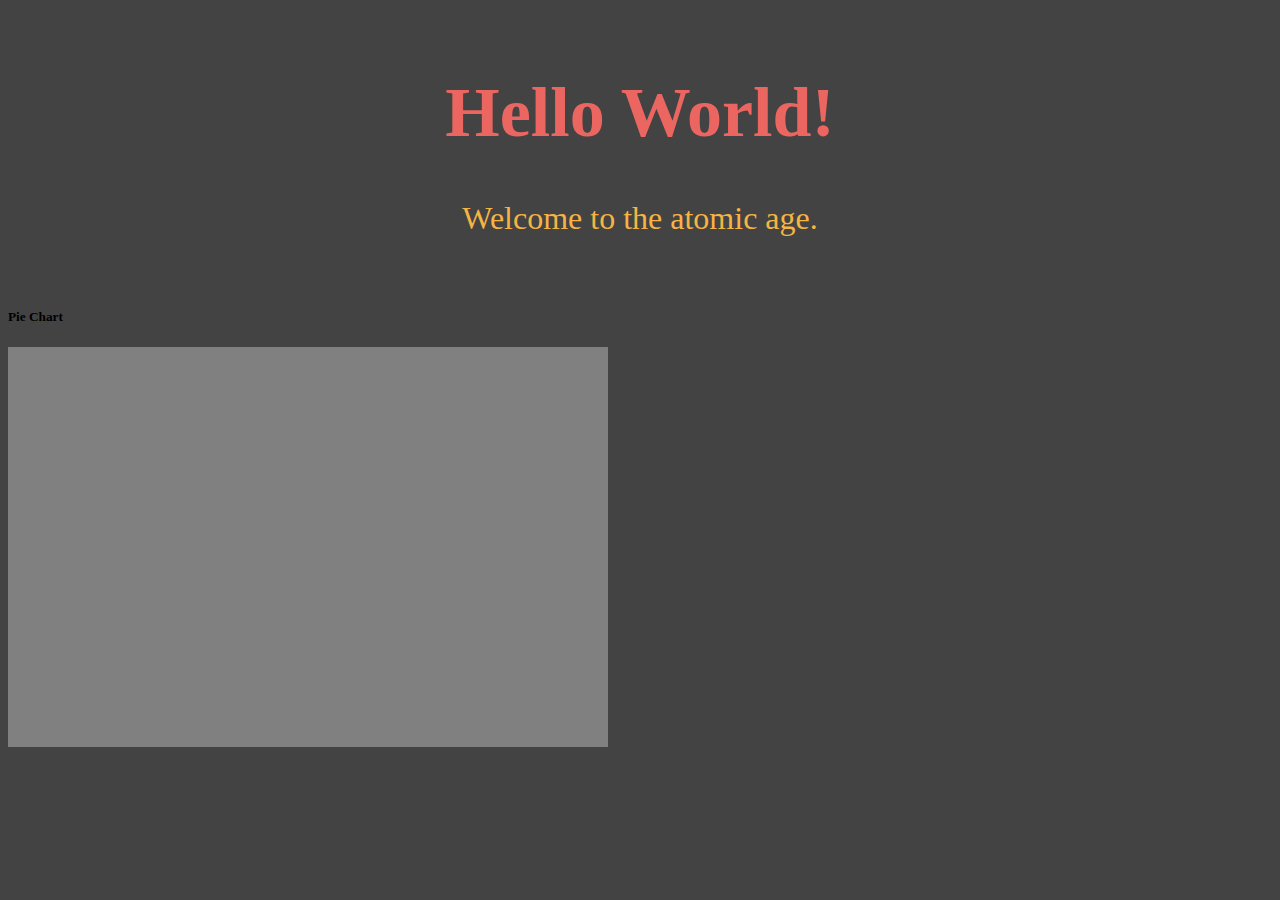
<file: index.html>
<!DOCTYPE HTML> <!-- Tells Browser to use updated criteria for rendering websites. -->
<html>

    <head>   <!-- Head must come before the body. Indents save lives, but don't matter. -->
      <meta charset="utf-8" /> <!-- UTF is unicode 8bit, emojis give you errors here because basic. -->
      <title>Hackathon</title> <!-- Use UTF 16 or 32 to avoid Unicode emojis error (japanese characters) -->
      <link rel="stylesheet" href="style.css" />
<script src="https://d3plus.org/js/d3plus.v2.0.0-alpha.13.full.min.js"></script>
      </head>

<body>
      <br /> <h1>Hello World!</h1>
      <p>Welcome to the atomic age.</p>
      <br />

      <h5>Pie Chart</h5>
      <div id="viz"></div>

<script>
 var myDataArray = [
   {id: "alpha",   income: 2301},
   {id: "beta",    income: 1121},
   {id: "chi",     income: 4570},
   {id: "delta",   income: 2348},
   {id: "epsilon", income: 8340}
 ];

 var pie = new d3plus.Pie()

 var settings ={
   data:myDataArray,
   select: "#viz",
   value: function(d) {
     return d.income;
   }
 }

var arcStyles = {
  fill: function(d) {
    if (d.id == "alpha") {
      return "#c4dc39";
    }
    if (d.id == "beta") {
      return "#eb6661";
    }
    if (d.id == "chi") {
      return "#5ec9cf";
    }
    if (d.id == "delta") {
      return "#499dec";
    }
    if (d.id == "epsilon") {
      return "#f5b443";
    }

  }
};

 pie
    .config(settings)
    .shapeConfig(arcStyles)
    .render();


 console.log(data);

</script>

<script>
  console.log(d3plus);
</script>


    </body>

</html>
</file>
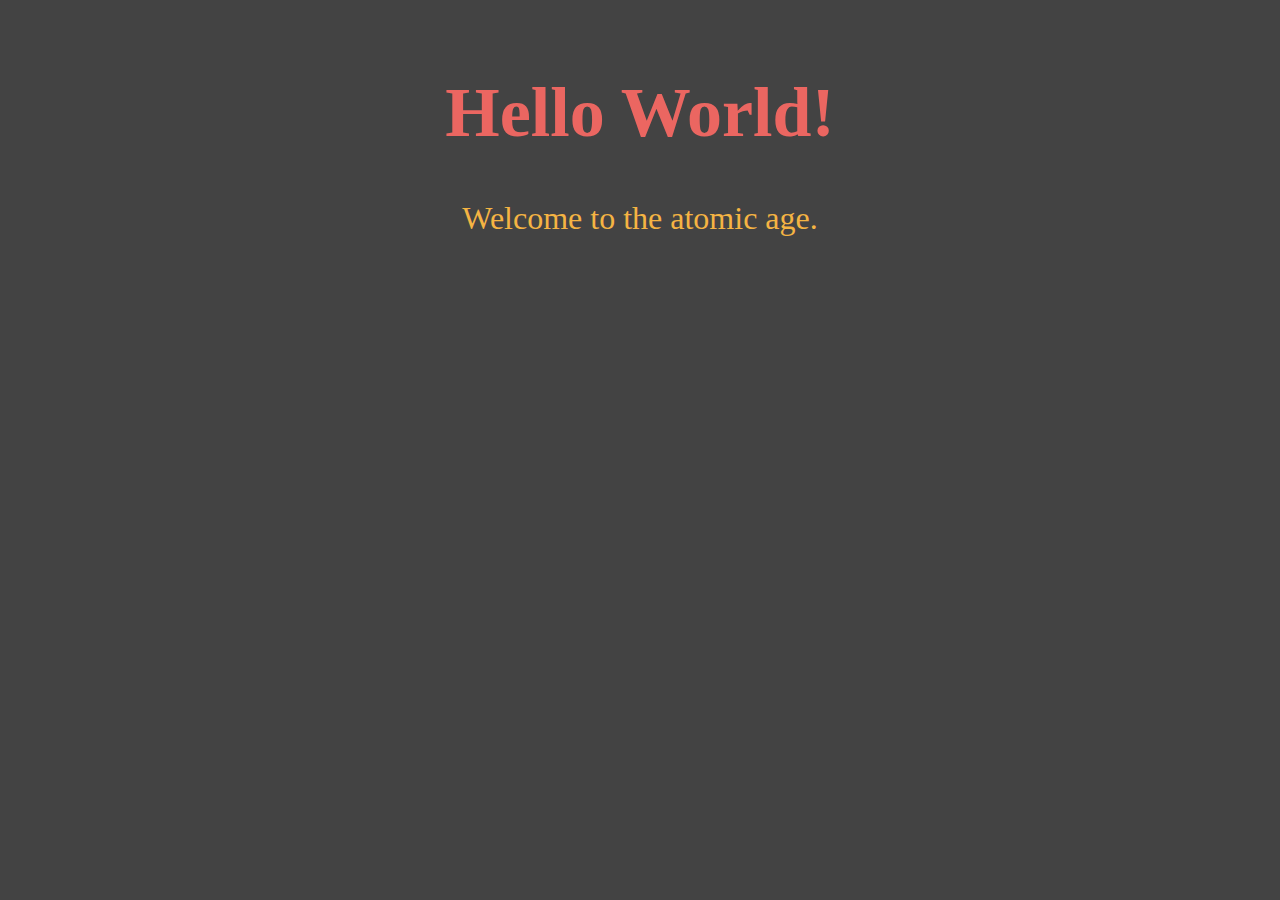
<file: Scratch Paper.html>
<!DOCTYPE HTML> <!-- Tells Browser to use updated criteria for rendering websites. -->
<html>

    <head>   <!-- Head must come before the body. Indents save lives, but don't matter. -->
      <meta charset="utf-8" /> <!-- UTF is unicode 8bit, emojis give you errors here because basic. -->
      <title>Hackathon</title> <!-- Use UTF 16 or 32 to avoid Unicode emojis error (japanese characters) -->
      <link rel="stylesheet" href="style.css" />
<script src="https://d3plus.org/js/d3plus.v2.0.0-alpha.13.full.min.js"></script>
      </head>

<body>
      <br /> <h1>Hello World!</h1>
      <p>Welcome to the atomic age.</p>


<script> //Numbers
  var myNumber = 42;

  myNumber = myNumber + 10;

  console.log(myNumber);
</script>

<script> //Strings
  var myString = 'Javascript is Cool';
  console.log("D3Plus and " + myString);
</script>

<script> //Arrays
var myArray = ["one", "two", "three", "four"];
//commenting in Javascript. Javascript is anything in a Script tag
console.log(myArray[1]);
</script>

<script> //Objects
  var myObject = {
      handle: "@MikeLindle",
      color: "red"
  };
  console.log(myObject.handle);
</script>


<script> // Function
var sayHello = function() {
  console.log("Hello!");

  sayHello();
}

</script>

<script> // Function
var sayText = function(txt) {
  console.log(txt);

  sayText("Goodbye");
}

</script>

<script> // Function
var plusTen = function(num) {
    return num+10
}

var thirty = plusTen(20);
console.log(thirty);
</script>


<script> // Function
var myNumber = 20;
var bigNumber = myNumber>100;
console.log(bigNumber);
</script>



<script> // Function
function greaterThanTen(num){
  if (num>10){
    console.log("greater than 10!")
  }
  else {
    console.log("Less than 10!")
  }
}
</script>

<h1 id="name"></h1>
<!--
<script> // Did not complete this function
  document.getElementByID("name").
</script>
-->

<script>

</script>

<script>
  console.log(d3plus);
</script>


    </body>

</html>
</file>
<file: style.css>
body
  {
    background-color: #434343;
  }

h1
  {
  color: #eb6661;
  font-size: 70px;
  text-align: center;
  }

p
  {
  color: #f5b443;
  font-size: 32px;
  text-align: center;
  }

  #viz
    {
    background-color: gray;
    height: 400px;
    width: 600px;
    }
</file>
